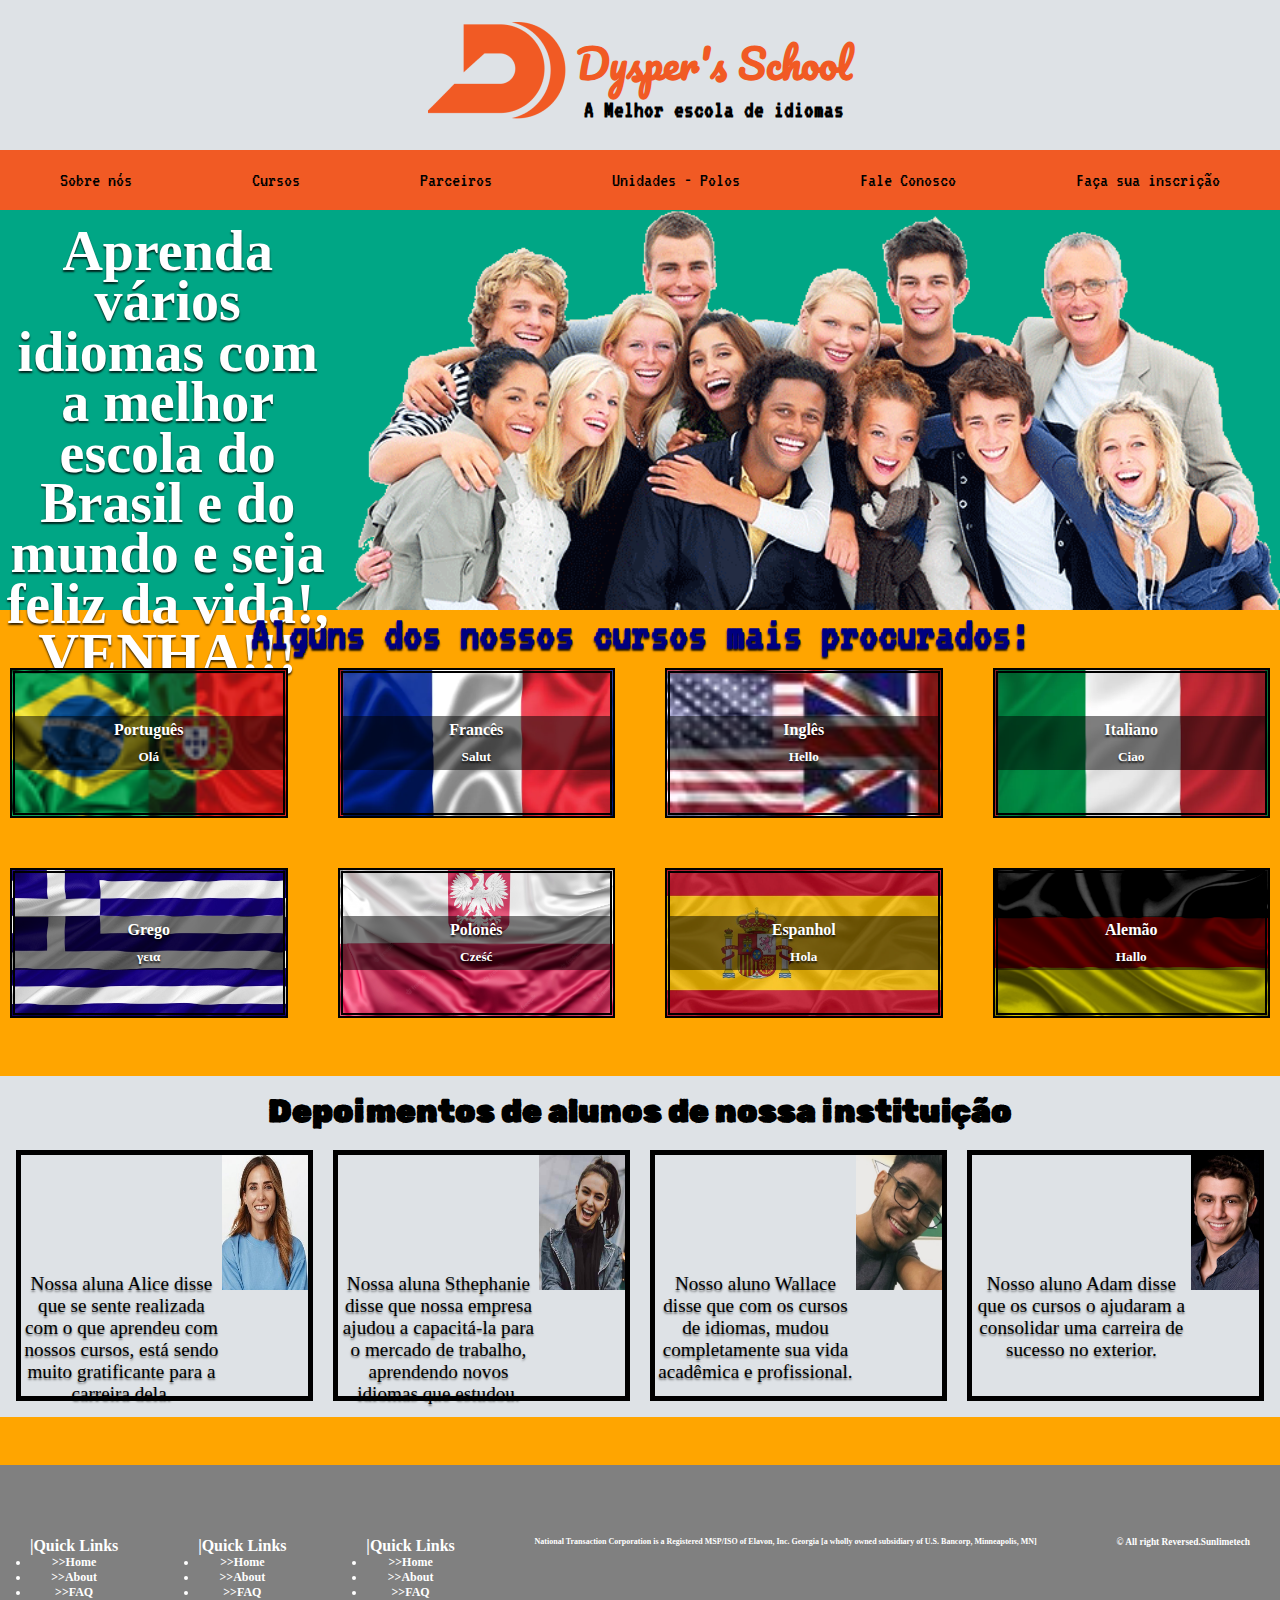
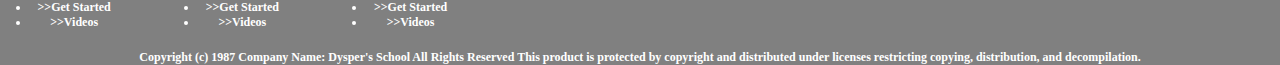
<file: index.html>
<html lang="pt-br"> 
	<head> 
		<title> Escola de Idiomas - Dysper's School </title> 
		<meta charset="utf-8"> 
		<link href="meusite.css" rel="stylesheet"> 
		<link rel="preconnect" href="https://fonts.googleapis.com">
		<link rel="preconnect" href="https://fonts.gstatic.com" crossorigin>
		<link href="https://fonts.googleapis.com/css2?family=Pacifico&display=swap" rel="stylesheet">
		<link href="https://fonts.googleapis.com/css2?family=Amatic+SC:wght@700&family=Rubik+Dirt&display=swap" rel="stylesheet">
		<link rel="shortcut icon" href="imagens/logo.png" type="image/x-icon" />
	</head> 
<body> 

	<header>
	    <img src="imagens/logo.png">
		<div class="texto">
			<h1>   Dysper's School   </h1>
			<h2>   A Melhor escola de idiomas</h2>
			<link rel="preconnect" href="https://fonts.googleapis.com">
			<link rel="preconnect" href="https://fonts.gstatic.com" crossorigin>
			<link href="https://fonts.googleapis.com/css2?family=Amatic+SC:wght@700&family=Playfair+Display:wght@600&family=Rubik+Dirt&family=VT323&display=swap" rel="stylesheet">
	    </div>
	</header>
	
	<nav>
		<ul> 
			<li><a href="linkagem.html">Sobre nós</a></li>
			<li><a href="linkagem2.html">Cursos</a></li> 
			<li><a href="linkagem3.html">Parceiros</a></li> 
			<li><a href="linkagem4.html">Unidades - Polos</a></li> 
			<li><a href="linkagem5.html">Fale Conosco</a></li> 
			<li><a href="linkagem6.html">Faça sua inscrição</a></li> 
			<link rel="preconnect" href="https://fonts.googleapis.com">
			<link rel="preconnect" href="https://fonts.gstatic.com" crossorigin>
			<link href="https://fonts.googleapis.com/css2?family=Amatic+SC:wght@700&family=Rubik+Dirt&family=VT323&display=swap" rel="stylesheet">
		</ul> 	
	</nav>
	
	<main>
		
		<section id="banner">
			<h2>Aprenda vários idiomas com a melhor escola do Brasil e do mundo e seja feliz da vida!, <strong>VENHA!!!</strong></h2>
			<img src="imagens/imagem2.png">
	    </section>
	
	
		<section id="sectioncursos">
				<h2>Alguns dos nossos cursos mais procurados:</h2>
				<link rel="preconnect" href="https://fonts.googleapis.com">
<link rel="preconnect" href="https://fonts.gstatic.com" crossorigin>
<link href="https://fonts.googleapis.com/css2?family=Amatic+SC:wght@700&family=Anton&family=Bungee+Spice&family=Cormorant+Garamond:wght@500&family=Major+Mono+Display&family=Playfair+Display:wght@600&family=Roboto&family=Rubik+Dirt&family=VT323&display=swap" rel="stylesheet">
		<div id="curso">
		<div class="por">
			<h4>Português</h4>
			<h5>Olá</h5>
		</div>
		
		<div class="fra">
			<h4>Francês</h4>
			<h5>Salut</h5>
		</div>
		
		<div class="ing">
			<h4>Inglês</h4>
			<h5>Hello</h5>
		</div>
		
		<div id="ita">
			<h4>Italiano</h4>
			<h5>Ciao</h5>
		</div>
		
		<div id="gre">
			<h4>Grego</h4>
			<h5>γεια</h5>
		</div>
		
		<div id="pol">
			<h4>Polonês</h4>
			<h5>Cześć</h5>
		</div>
		
		<div id="esp">
			<h4>Espanhol</h4>
			<h5>Hola</h5>
		</div>
		
		<div id="ale">
			<h4>Alemão</h4>
			<h5>Hallo</h5>
		</div>
		</div>
		
		</section>
	
		
		
		<aside id="cont">
		  <h1>Depoimentos de alunos de nossa instituição</h1>
		
		<div class="depo">
			<img src="imagens/sorrisso.jpg">
		   <p>Nossa aluna Alice disse que se sente realizada com o que aprendeu com nossos cursos, está sendo muito gratificante para a carreira dela.</p>
		
		</div>
		<div class="depo">
			<img src="imagens/sorrindo2.jpg">
		   <p>Nossa aluna Sthephanie disse que nossa empresa ajudou a capacitá-la para o mercado de trabalho, aprendendo novos idiomas que estudou.</p>
		
		</div>
		<div class="depo">
			<img src="imagens/sorrindo3.png">
		   <p>Nosso aluno Wallace disse que com os cursos de idiomas, mudou completamente sua vida acadêmica e profissional.</p>
		
		</div>
		<div class="depo">
			<img src="imagens/sorrindo4.jpg">
		   <p>Nosso aluno Adam disse que os cursos o ajudaram a consolidar uma carreira de sucesso no exterior.</p>
		
		</div>
		</aside>
		
		<footer class="noticias">
		
		<ul>
				<h1>|Quick Links</h1>
			<h2>
			<li <a href="google.com"></a>>>Home</li>
			<li <a href="google.com"></a>>>About</li>
			<li <a href="google.com"></a>>>FAQ</li>
			<li <a href="google.com"></a>>>Get Started</li>
			<li <a href="google.com"></a>>>Videos</li>
			</h2>
		</ul>
		
		<ul>
				<h1>|Quick Links</h1>
				<h2>
			<li  a href="www.google.com"></a>>>Home</li>
			<li  a href="google.com"></a>>>About</li>
			<li  a href="google.com"></a>>>FAQ</li>
			<li  a href="google.com"></a>>>Get Started</li>
			<li  a href="google.com"></a>>>Videos</li>
			</h2>
		</ul>
		
		<ul>
				<h1>|Quick Links</h1>
				<h2>
			<li  a href="google.com"></a>>>Home</li>
			<li  a href="google.com"></a>>>About</li>
			<li  a href="google.com"></a>>>FAQ</li>
			<li  a href="google.com"></a>>>Get Started</li>
			<li  a href="google.com"></a>>>Videos</li>
			</h2>
		</ul>
		
		<h4>National Transaction Corporation is a Registered MSP/ISO of Elavon, Inc. Georgia [a wholly owned subsidiary of U.S. Bancorp, Minneapolis, MN]</h4>
		
		<h3>© All right Reversed.Sunlimetech</h3>
		
		<h2>Copyright (c) 1987 Company Name: Dysper's School
		All Rights Reserved
 
		This product is protected by copyright and distributed under
		licenses restricting copying, distribution, and decompilation.</h2>
			</footer>
	
	</main>
</body> 
</html>
</file>
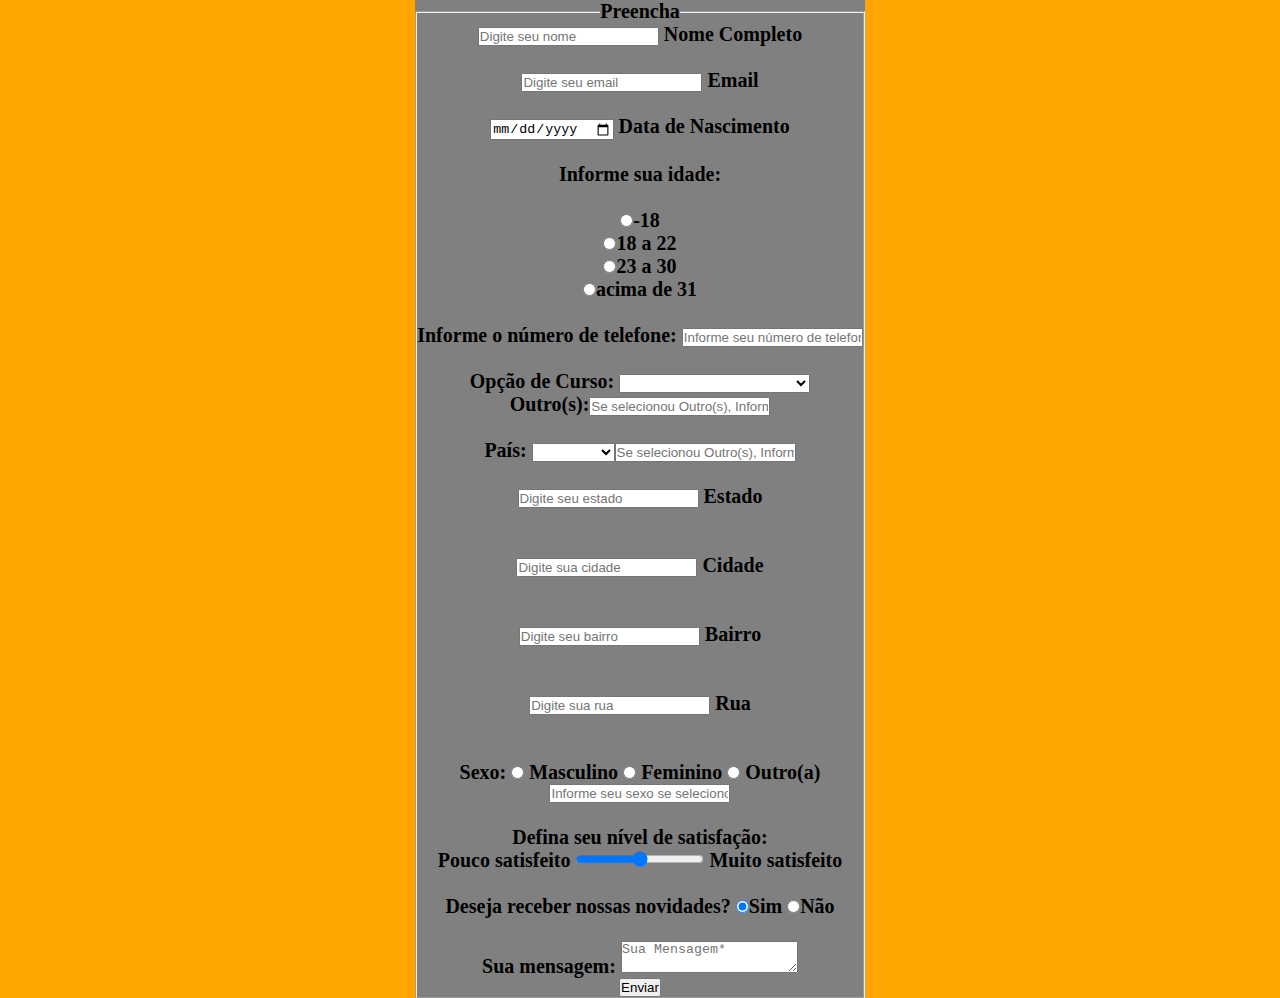
<file: linkagem6.html>
<html lang="pt-br">

<head>
<title>PREENCHIMENTO DOS DADOS</title>
<meta charset="utf-8">
<link href="meusite.css" rel="stylesheet">
<link rel="shortcut icon" href="imagens/logo.png" type="image/x-icon" />
</head>

<body id="bod">
	<div class="div">
		<form>
			<fieldset>
			<legend><strong>Preencha<strong></legend>
			<div class="div2">
				<input type="name" name="name" placeholder="Digite seu nome" required class="inputuser">
				<label for="name">Nome Completo </label>
				<br><br>
				<input type="email" name="email" placeholder="Digite seu email" required class="ema">
				<label for="email">Email </label>
				<br><br>
				<input type="date" name="date" placeholder="digite sua data de nascimento" required class="dat">
				<label for="date">Data de Nascimento </label>
				<br><br>
				<label for="radio"> Informe sua idade: <br><br> </label>
				<input type="radio" name="idade" value="- de 18">-18<br>
				<input type="radio" name="idade" value="18_22">18 a 22<br>
				<input type="radio" name="idade" value="23_30">23 a 30<br>
				<input type="radio" name="idade" value="acima de 31">acima de 31<br>
				<br><label for="text">Informe o número de telefone:</label>
				<input type="text" name="telefone" minlength="10" maxlength="20" placeholder="Informe seu número de telefone" class="tel">
				<br><br><label for="opcao">Opção de Curso: 
<select> 
<option></option> 
<option>Curso de Grego - Online</option> 
<option>Curso de Grego</option> 
<option>Curso de Italiano - Online</option> 
<option>Curso de Italiano</option> 
<option>Curso de Polonês - Online</option> 
<option>Curso de Polonês</option> 
<option>Curso de Português - Online</option> 
<option>Curso de Português</option> 
<option>Curso de Inglês - Online</option> 
<option>Curso de Inglês</option> 
<option>Curso de Francês - Online</option> 
<option>Curso de Francês</option> 
<option>Curso de Alemão - Online</option> 
<option>Curso de Alemão</option> 
<option>Curso de Espanhol - Online</option> 
<option>Curso de Espanhol</option> 
<option>Outro(s)</option> 
</select> 
<br>Outro(s):<input type="text" name="outro" placeholder="Se selecionou Outro(s), Informe aqui qua(is) cursos deseja inscrever" class="out"> 
</label> 
<br><br><label for="País">País: <select> 
<option></option> 
<option>Brasil</option> 
<option>França</option> 
<option>Inglaterra</option> 
<option>EUA</option> 
<option>Alemanha</option> 
<option>Japão</option>
<option>Outro</option> 

<input type="text" name="outro" placeholder="Se selecionou Outro(s), Informe aqui seu país" class="out"> 
 
</label> 
</select> 
<br><br><input type="text" name="text" placeholder="Digite seu estado">
		<label for="text">Estado</label><br>

<br><br><input type="text" name="text" placeholder="Digite sua cidade">
		<label for="text">Cidade</label><br>

<br><br><input type="text" name="text" placeholder="Digite seu bairro">
		<label for="text">Bairro</label><br>
		
	<br><br>	<input type="text" name="text" placeholder="Digite sua rua">
		<label for="text">Rua</label><br>
		
<br><br><span class="">Sexo: 
<input type="radio" name="radio" value="Masculino" > 
<label for="Masculino">Masculino</label> 
<input type="radio" name="radio" value="Feminino"> 
<label for="Feminino">Feminino</label> 
<input type="radio" name="radio" value="Outro(a)"> 
<label for="Outro(a)">Outro(a)</label> 
<br><input type="text" name="text" placeholder="Informe seu sexo se selecionou Outro(a)" class="out2"> </span> 
<br><br><label for="range" class="">Defina seu nível de satisfação:<br> 
Pouco satisfeito 
<input type="range" name="satisfacao" min="0" max="10"> 
Muito satisfeito 
<br><br><span>Deseja receber nossas novidades?</span> 
<input type="radio" name="novidades" id="sim" value="sim" checked><label for="sim">Sim</label> 
<input type="radio" name="novidades" id="nao" value="nao"><label for="nao">Não</label> 
<br><br><label for="mensagem">Sua mensagem:</label> 
<textarea name="mensagem" id="mensagem" placeholder="Sua Mensagem*" class="men" required></textarea> 
<br><input type="submit" name="acao" value="Enviar" class="env"> 

	</div>



			</fieldset>
		</form>
	</div>
</body>
</file>
<file: meusite.css>
*{ 
margin:0; 
padding:0; 
box-sizing:border-box; 
} 

header{
	background-color:#DEE2E6;
	height:150px;
	display:flex;
	justify-content:center;
	align-items:center;
}
header h1{
	font-family: 'Pacifico', cursive;
	color:#F15A24;
	font-size:2.5rem;
}

.texto h2{
	text-align:center;
	font-family: 'VT323', monospace;
}

nav{
	background-color:#F15A24;
	height:60px;
	
}
nav ul{ 
display:flex;
justify-content:space-around; 
align-items:center;
text-align:center; 
list-style:none; 
font-size:20px; 
height:100%;

font-family: 'VT323', monospace;
} 
nav ul a{
	color:black;
	text-decoration:none;
}

#banner{
	background-color:#00A685;
	height:400px;
	display:flex;
	
	
}
#banner h2{
	font-size:3.5rem;
	color:#FFF;
	line-height:90%;
	text-align:center;
	margin-top:1rem;
	text-shadow:0 2px 2px rgba(0,0,0,.8); 
}

#curso{
	display:grid;
	grid-template-columns:1fr 1fr 1fr 1fr;
	grid-template-rows:150px;
	gap:50px;
	padding:10px;

}
#curso div{
	display:flex;
	justify-content:center;
	
	flex-direction:column;
}
#curso div h4{
	background-color:rgba(0,0,0,.5);
	color:white;
	text-align:center;
	text-shadow:0 2px 2px rgba(0,0,0,.8); 
	padding:.3rem 1rem;
	
}
#curso div h5{
	background-color:rgba(0,0,0,.5);
	color:white;
	text-align:center;
	text-shadow:0 2px 2px rgba(0,0,0,.8); 
	padding:.3rem 1rem;
}

.por{
	
	border:5px double black;
	background-image:url('imagens/portugalxbrasil.png');
	background-size:cover;
	background-position:center;
	
}

.fra{
	background-image:url('imagens/frança.webp');
	border:5px double black;
	background-size:cover;
	background-position:center;
}

.ing{
	background-image:url('imagens/paises2.jpg');
	border:5px double black;
	background-size:cover;
	background-position:center;
}

#ita{
	background-image:url('imagens/italia.webp');
	border:5px double black;
	background-size:cover;
	background-position:center;
}

#gre{
	background-image:url('imagens/grecia.jpg');
	border:5px double black;
	background-size:cover;
	background-position:center;
}

#pol{
	background-image:url('imagens/polonia.jpg');
	border:5px double black;
	background-size:cover;
	background-position:center;
}

#ale{
	background-image:url('imagens/alemanha.png');
	border:5px double black;
	background-size:cover;
	background-position:center;
}

#sectioncursos h2{
	text-align:center;
	text-shadow:0 2px 2px rgba(0,0,0,.9);
	font-size:3em;
	color:navy;
    font-family: 'VT323', monospace;
}

.noticias{
	text-align:right;
	font-size:0.5em;
	text-align:top;
	background-color:gray;
	height:200px;
	display:flex;
	justify-content:space-around;
	color:white;
	flex-wrap:wrap;
	gap:20px;
	align-content:flex-end;
}

.noticias ul li{
	text-align:center;
}

#cont{
		
	display:grid;
	grid-template-columns:1fr 1fr 1fr 1fr;
	gap:20px;
	padding:1rem;
	background-color:#DEE2E6;
	margin:3rem 0;
}

#esp{
	background-image:url('imagens/espanha.jpg');
	border:5px double black;
	background-size:cover;
	background-position:center;
	height:150px;
	text-shadow:0 2px 2px rgba(0,0,0,.8);
}

#cont h1{
	font-family: 'Rubik Dirt', cursive;
	text-align:center;
	grid-column:1/span 4;
}

#cont .depo{
	
	border:5px solid black;
	/*background-image:url('imagens/sorrisso.jpg');
	background-size:cover;
	background-position:right;*/
	min-height:50px;
	font-size:1.2em;
	text-align:center;
	text-shadow:0 2px 2px rgba(0,0,0,.5);
	display:flex;
	align-items:flex-start;
	align-items:baseline;
	flex-direction:row-reverse;
}
#cont .depo img{
	height:56%;
	width:30%;
	
}

#bod{
	display:flex;
	justify-content:center;
	background-color:orange;
}

body{
	background-color:orange;
}

.div{
	background-color:gray;
	font-size:20px;
	text-align:center;
}

.div2{
	background-color:gray;
}

#div5{
	display:flex;
	justify-content:space-between;
	align-items:flex-end;
}

#div51{
	display:flex;
	justify-content:space-between;
	align-items:flex-end;
}

#div5, #div51, #div52{
	border:5px double black;
}

#div52{
	display:flex;
	justify-content:space-between;
	align-items:flex-end;
}

h1{
	text-align:center;
}

.div3{
	padding:30px;
}

.div4{
	padding:30px;
}

.div4 img{
	height:220px;
	width:600px;
	border:0.5em double black;
	text-shadow:0 2px 2px rgba(0,0,0,.8);
}

.div5 img{
	height:300px;
	width:600px;
	padding:80px;
	gap:30px;
}

#div6{
	display:flex;
	justify-content:flex-end;
	align-content:flex-start;
	text-align:right;
	height:300px;
	width:50em;
	gap:30px;
}

.div7{
	text-align:center;
}

.div8{
	display:flex;
	align-items:center;
	font-size:50px;
	text-align:center;
	padding:30px;
	gap:20px;
}

.div 8 img{
	display:flex;
	justify-content:space-between;
	text-align:center;
	align-content:center;
	align-items:center;
}
</file>
